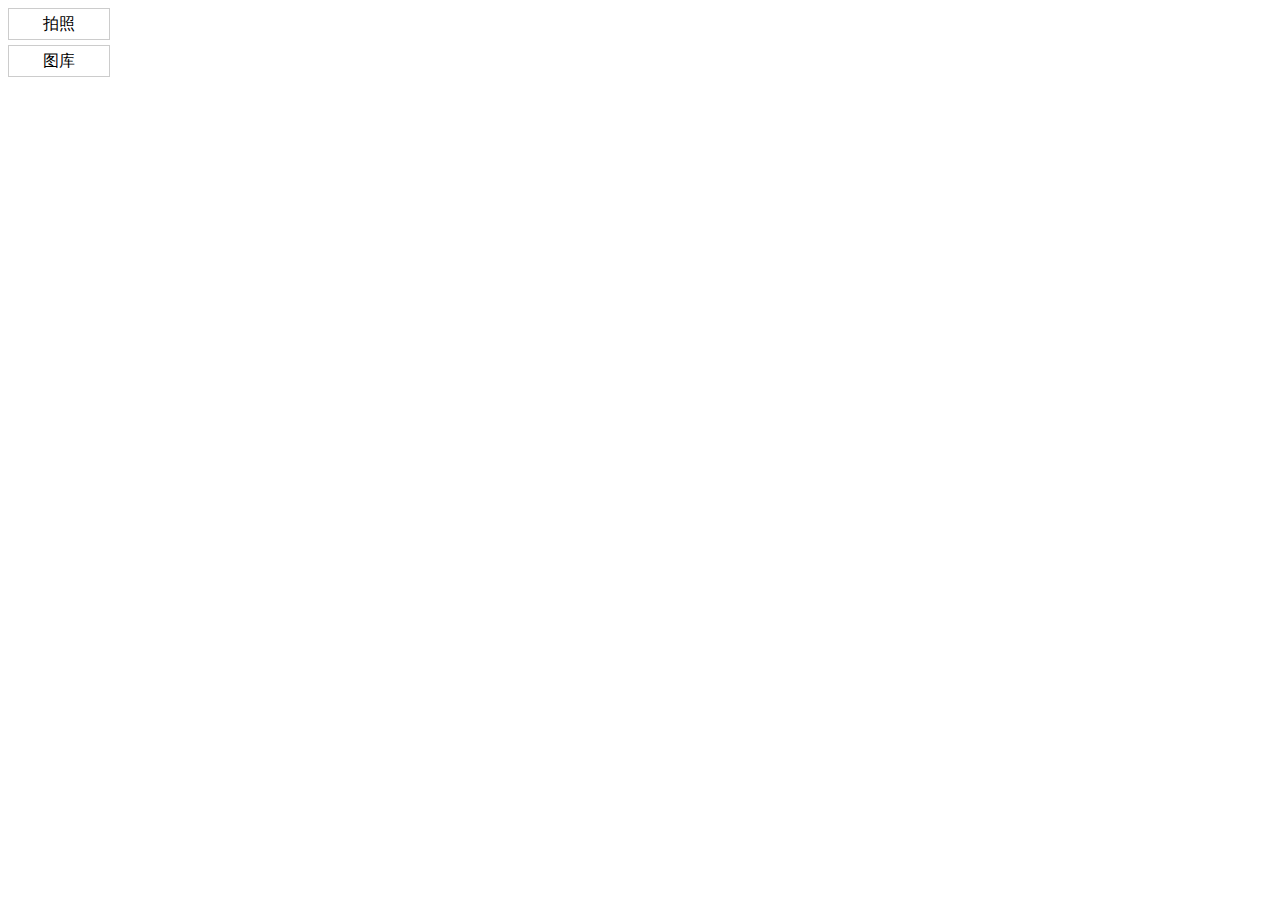
<file: imgUpload/index.html>
<!DOCTYPE html>
<html>
<head>
    <meta charset="utf-8">
    <meta name="viewport" content="initial-scale=1.0, maximum-scale=1.0, user-scalable=no" />
    <title></title>
    <script type="text/javascript" src="js/jquery.min.js" ></script>
    <style>
    	.photo{
    		margin-bottom:5px;
    		width:100px;
    		height:30px;
    		line-height: 30px;
    		text-align: center;
    		border:1px solid #ccc;
    	}
    	#container img{width:200px;height:200px;}
    </style>
</head>
<body>
	<div class="photo takePhoto">拍照</div>
	<div class="photo upPhoto">图库</div>
		
	<input type="file" accept="image/*" capture="camera" class="img" style="display: none;">
	<input type="file" accept="image/*,*.jpeg;*.png;*.jpg" class="imgUp" style="display: none;"/>
	<div id="container" style="width:200px;height:200px;"></div>
	<script type="text/javascript" src="js/compress.js" ></script>
	<script>
		$(".takePhoto").on('click',function(){
			$('.img').click();
		});
		$(".upPhoto").on('click',function(){
			$('.imgUp').click();
		});
		$('.img,.imgUp').on('change',function(){
			var file = this.files[0];
			photoCompress(file,500,$("#container")[0]);
		});

	</script>
</body>
</html>
</file>
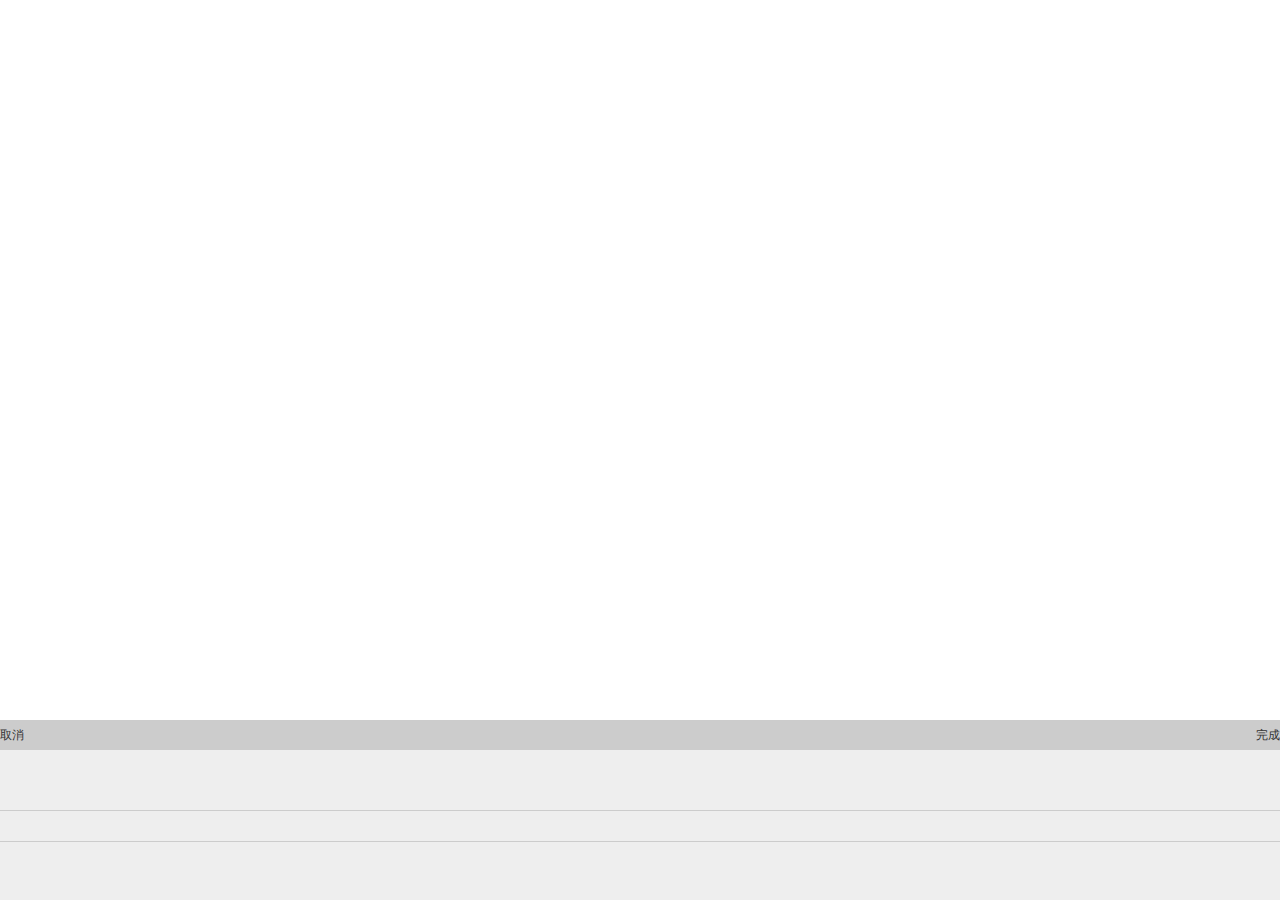
<file: position&address/slideUp.html>
<!DOCTYPE html>
<html>
	<head>
		<meta charset="UTF-8">
		<title></title>
		<link rel="stylesheet" href="css/reset.css" />
		<link rel="stylesheet" href="css/slideUp.css" />
		
		<script type="text/javascript" src="js/jquery.min.js" ></script>
		
		<script type="text/javascript" src="js/public.js" ></script>
		
		<style>
			.cityOne{
				margin-top:62px;
				transform:none !important;
				-moz-transform: none !important;
				-webkit-transform: none !important;
			}
			.active_line{
				position:absolute;
				top:90px;
				width:100%;
				height:30px;
				border-top:1px solid #ccc;
				border-bottom:1px solid #ccc;
				z-index: 2;
			}
		</style>
	</head>
	<body>
		<div class="zw-position-bottomAlert">
			<div class="btn"><span>取消</span><span>完成</span></div>
			<div class="active_line"></div>
			<div class="select-city">
				<div class="province">
	                <div class="swiper-wrapper">
	                </div>
				</div>
				<div class="city">
					<div class="swiper-wrapper">	
					</div> 
				</div>
				<div class="area">
					<div class="swiper-wrapper">	
					</div>           
				</div>
	       </div>
        </div>
	    <script src="http://webapi.amap.com/maps?v=1.3&key=bc4d903ec46e19099b5b0a3d11584918&plugin=AMap.DistrictSearch"></script>
        <script type="text/javascript" src="js/swiper.min.js" ></script>
        <script>
        	function slideUpAddress(swiperObj,address){
        		var proName;
        		var addR = new Swiper(swiperObj,{
	        		height:150,
		            slidesPerView: 5,//每页显示的side个数
		            paginationClickable: true,//是否支持点击
		            spaceBetween: 5,//每个side的距离
				    direction: 'vertical',//是否ֱ垂直居中 
				    centeredSlides: true,//是否显示居中
				    initialSlide :0,//初始位置
				    slideToClickedSlide:true,//是否点击居中
				    onInit:function(swiper){
				    	swiper.removeAllSlides();
				    	var s = [];
				    	if(address.length === 1){
				    		s[0] ='<div class="swiper-slide">'+address[0]+'</div>';	
							$(swiperObj).find('.swiper-wrapper').addClass('cityOne');
				    	}else{
				    		$(swiperObj).find('.swiper-wrapper').removeClass('cityOne');
				    		for(var i = 0;i < address.length;i++){
								s[i] ='<div class="swiper-slide">'+address[i]+'</div>';														
							}
				    	}
						swiper.appendSlide(s); 
						swiper.update(); 
				    },
				    onSlideChangeEnd:function(swiper){
					   	proName = $(swiperObj).find(".swiper-slide-active").text();
						district.search(proName, function (status, result) {
	            			if (status == 'complete') {
	            				var city = getData(result.districtList[0]);
								if(swiperObj === '.province'){
									slideUpAddress('.city',city);
									district.search(city[0], function (status, result) {
										if (status == 'complete') {
											var Sarea = getData(result.districtList[0]);
											slideUpAddress('.area',Sarea);
										}
										
									});  
									
								}else if(swiperObj === '.city'){
									slideUpAddress('.area',city);
								}
								
	            			}
	           			 });
					} 
	        	});
	        	
        	}
        	
        	var district, map = new AMap.Map("container", {
	            resizeEnable: true,
	            zoom: 3
	        });
	        var opts = {
	            subdistrict: 1,
	            level: 'city',
	            showbiz: false
	        };
	        var pro = new Array();
	        var cityArr = new Array();
	        var areaArr = new Array();
	        district = new AMap.DistrictSearch(opts);
	        district.search('中国', function (status, result) {
		        if (status == 'complete') {
		            pro = getData(result.districtList[0]);
					slideUpAddress('.province',pro);
		        }  
		    });
		    district.search('北京市', function (status, result) {
		        if (status == 'complete') {
		            cityArr = getData(result.districtList[0]);
					slideUpAddress('.city',cityArr);
		        }  
		    });
		    district.search('北京城区', function (status, result) {
		        if (status == 'complete') {
		            areaArr = getData(result.districtList[0]); 
					slideUpAddress('.area',areaArr);
		        }  
		    });

	        function getData(data){
				var subList = data.districtList;
	        	var level = data.level;
	        	var provice = [];
	        	if(subList){     		
	        		for (var i = 0, l = subList.length; i < l; i++) {
	        			//省名
	                    var name = subList[i].name;  
	                    var levelSub = subList[i].level;
	                    var cityCode = subList[i].citycode;
	                    provice[i] = name;
						
	                }
	        		return provice;
	        	}
	        }
    	</script>
	</body>
</html>
</file>
<file: position&address/css/slideUp.css>
.clear:after {
  content: '';
  clear: both;
  display: block;
}
.zw-position-bottomAlert {
  position: fixed;
  bottom: 0;
  width: 100%;
  height: 180px;
  overflow: hidden;
  background: #eee;
}
.btn {
  width: 100%;
  height: 30px;
  line-height: 30px;
  background: #ccc;
}
.btn span:first-child {
  float: left;
}
.btn span:last-child {
  float: right;
}
.select-city > div {
  overflow: hidden;
  float: left;
  width: 33.33333333%;
  text-align: center;
}
.swiper-slide {
  margin: 0;
  text-align: center;
  color: gray;
  /* Center slide text vertically */
  display: -webkit-box;
  display: -ms-flexbox;
  display: -webkit-flex;
  display: flex;
  -webkit-box-pack: center;
  -ms-flex-pack: center;
  -webkit-justify-content: center;
  justify-content: center;
  -webkit-box-align: center;
  -ms-flex-align: center;
  -webkit-align-items: center;
  align-items: center;
}
.swiper-slide-active {
  color: black;
  font-size: 16px;
  color: #521717;
}
.swiper-slide-prev {
  font-size: 12px;
}
.swiper-slide-next {
  font-size: 12px;
}
</file>
